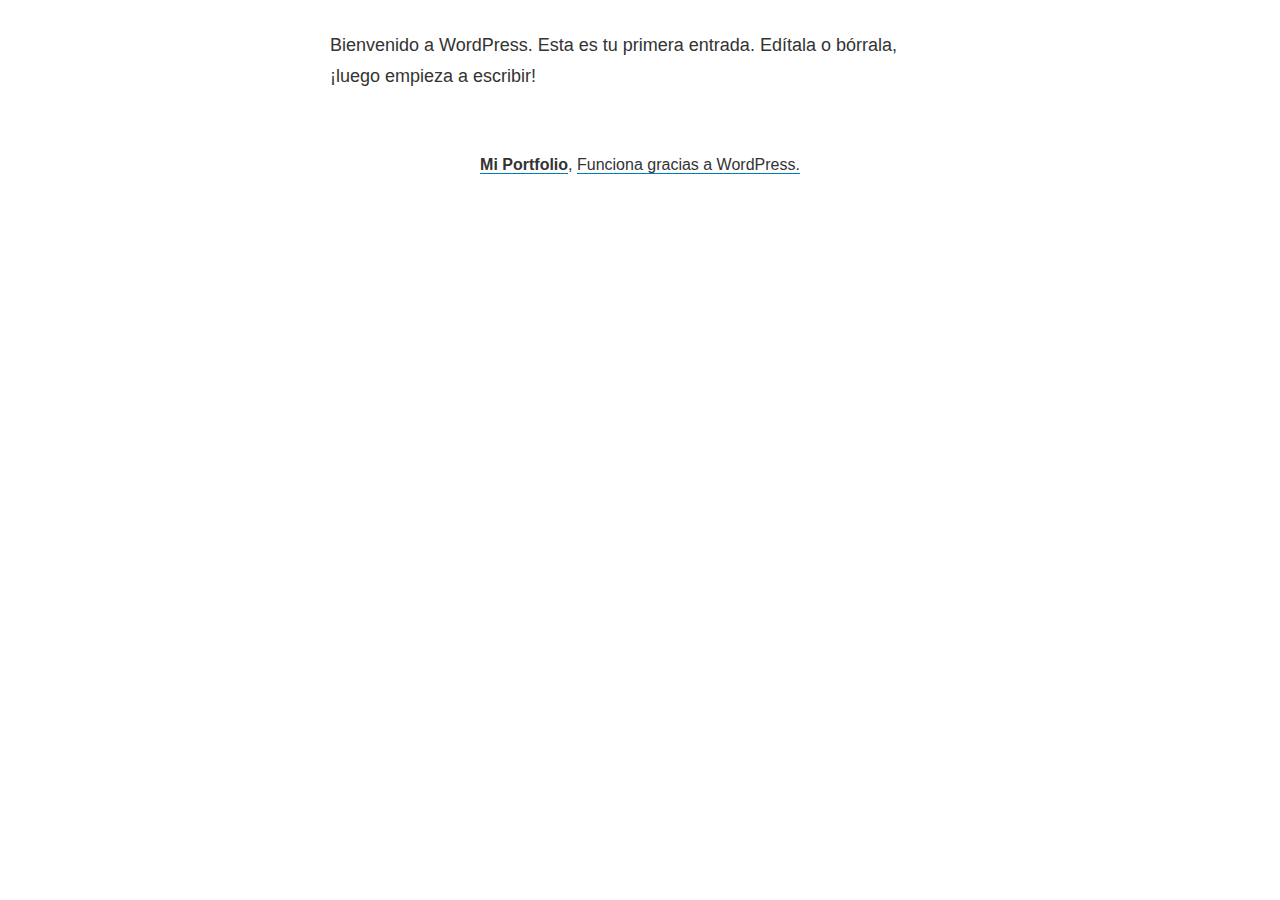
<file: 2021/09/13/hola-mundo/index.html>
<!DOCTYPE html>
<html lang="es-MX">
<head>
	<meta charset="UTF-8">
	<meta name="viewport" content="width=device-width, initial-scale=1">
	<link rel="profile" href="https://gmpg.org/xfn/11">
	<title>¡Hola mundo! &#8211; Mi Portfolio</title>
<meta name="robots" content="max-image-preview:large">
<link rel="dns-prefetch" href="//fonts.googleapis.com">
<link rel="dns-prefetch" href="//s.w.org">
<link rel="alternate" type="application/rss+xml" title="Mi Portfolio &raquo; Feed" href="https://naheulu.github.io/WordpressFolio/feed/">
<link rel="alternate" type="application/rss+xml" title="Mi Portfolio &raquo; RSS de los comentarios" href="https://naheulu.github.io/WordpressFolio/comments/feed/">
<link rel="alternate" type="application/rss+xml" title="Mi Portfolio &raquo; ¡Hola mundo! RSS de los comentarios" href="https://naheulu.github.io/WordpressFolio/2021/09/13/hola-mundo/feed/">
		<script>
			window._wpemojiSettings = {"baseUrl":"https:\/\/s.w.org\/images\/core\/emoji\/13.1.0\/72x72\/","ext":".png","svgUrl":"https:\/\/s.w.org\/images\/core\/emoji\/13.1.0\/svg\/","svgExt":".svg","source":{"concatemoji":"https:\/\/naheulu.github.io\/WordpressFolio\/wp-includes\/js\/wp-emoji-release.min.js?ver=5.8.1"}};
			!function(e,a,t){var n,r,o,i=a.createElement("canvas"),p=i.getContext&&i.getContext("2d");function s(e,t){var a=String.fromCharCode;p.clearRect(0,0,i.width,i.height),p.fillText(a.apply(this,e),0,0);e=i.toDataURL();return p.clearRect(0,0,i.width,i.height),p.fillText(a.apply(this,t),0,0),e===i.toDataURL()}function c(e){var t=a.createElement("script");t.src=e,t.defer=t.type="text/javascript",a.getElementsByTagName("head")[0].appendChild(t)}for(o=Array("flag","emoji"),t.supports={everything:!0,everythingExceptFlag:!0},r=0;r<o.length;r++)t.supports[o[r]]=function(e){if(!p||!p.fillText)return!1;switch(p.textBaseline="top",p.font="600 32px Arial",e){case"flag":return s([127987,65039,8205,9895,65039],[127987,65039,8203,9895,65039])?!1:!s([55356,56826,55356,56819],[55356,56826,8203,55356,56819])&&!s([55356,57332,56128,56423,56128,56418,56128,56421,56128,56430,56128,56423,56128,56447],[55356,57332,8203,56128,56423,8203,56128,56418,8203,56128,56421,8203,56128,56430,8203,56128,56423,8203,56128,56447]);case"emoji":return!s([10084,65039,8205,55357,56613],[10084,65039,8203,55357,56613])}return!1}(o[r]),t.supports.everything=t.supports.everything&&t.supports[o[r]],"flag"!==o[r]&&(t.supports.everythingExceptFlag=t.supports.everythingExceptFlag&&t.supports[o[r]]);t.supports.everythingExceptFlag=t.supports.everythingExceptFlag&&!t.supports.flag,t.DOMReady=!1,t.readyCallback=function(){t.DOMReady=!0},t.supports.everything||(n=function(){t.readyCallback()},a.addEventListener?(a.addEventListener("DOMContentLoaded",n,!1),e.addEventListener("load",n,!1)):(e.attachEvent("onload",n),a.attachEvent("onreadystatechange",function(){"complete"===a.readyState&&t.readyCallback()})),(n=t.source||{}).concatemoji?c(n.concatemoji):n.wpemoji&&n.twemoji&&(c(n.twemoji),c(n.wpemoji)))}(window,document,window._wpemojiSettings);
		</script>
		<style>img.wp-smiley,
img.emoji {
	display: inline !important;
	border: none !important;
	box-shadow: none !important;
	height: 1em !important;
	width: 1em !important;
	margin: 0 .07em !important;
	vertical-align: -0.1em !important;
	background: none !important;
	padding: 0 !important;
}</style>
	<link rel="stylesheet" id="wp-block-library-css" href="https://naheulu.github.io/WordpressFolio/wp-includes/css/dist/block-library/style.min.css?ver=5.8.1" media="all">
<link rel="stylesheet" id="seedlet-fonts-css" href="https://fonts.googleapis.com/css?family=Fira+Sans%3Aital%2Cwght%400%2C400%3B0%2C500%3B1%2C400%7CPlayfair+Display%3Aital%2Cwght%400%2C400%3B0%2C700%3B1%2C400&#038;subset=latin%2Clatin-ext" media="all">
<link rel="stylesheet" id="seedlet-style-css" href="https://naheulu.github.io/WordpressFolio/wp-content/themes/seedlet/style.css?ver=1.2.9" media="all">
<link rel="stylesheet" id="seedlet-print-style-css" href="https://naheulu.github.io/WordpressFolio/wp-content/themes/seedlet/assets/css/print.css?ver=1.2.9" media="print">
<link rel="stylesheet" id="seedlet-custom-color-overrides-css" href="https://naheulu.github.io/WordpressFolio/wp-content/themes/seedlet/assets/css/custom-color-overrides.css?ver=1.2.9" media="all">
<style id="seedlet-custom-color-overrides-inline-css">:root {}::selection { background-color: #F2F2F2;}::-moz-selection { background-color: #F2F2F2;}</style>
<link rel="stylesheet" id="blank-canvas-styles-css" href="https://naheulu.github.io/WordpressFolio/wp-content/themes/blank-canvas/style.css?ver=5.8.1" media="all">
<link rel="https://api.w.org/" href="https://naheulu.github.io/WordpressFolio/wp-json/">
<link rel="alternate" type="application/json" href="https://naheulu.github.io/WordpressFolio/wp-json/wp/v2/posts/1">
<link rel="EditURI" type="application/rsd+xml" title="RSD" href="https://naheulu.github.io/WordpressFolio/xmlrpc.php?rsd">
<link rel="wlwmanifest" type="application/wlwmanifest+xml" href="https://naheulu.github.io/WordpressFolio/wp-includes/wlwmanifest.xml"> 
<meta name="generator" content="WordPress 5.8.1">
<link rel="canonical" href="https://naheulu.github.io/WordpressFolio/2021/09/13/hola-mundo/">
<link rel="shortlink" href="https://naheulu.github.io/WordpressFolio/?p=1">
<link rel="alternate" type="application/json+oembed" href="https://naheulu.github.io/WordpressFolio/wp-json/oembed/1.0/embed?url=https%3A%2F%2Fnaheulu.github.io%2FWordpressFolio%2F2021%2F09%2F13%2Fhola-mundo%2F">
<link rel="alternate" type="text/xml+oembed" href="https://naheulu.github.io/WordpressFolio/wp-json/oembed/1.0/embed?url=https%3A%2F%2Fnaheulu.github.io%2FWordpressFolio%2F2021%2F09%2F13%2Fhola-mundo%2F&#038;format=xml">
<link rel="pingback" href="https://naheulu.github.io/WordpressFolio/xmlrpc.php">
</head>

<body class="post-template-default single single-post postid-1 single-format-standard wp-embed-responsive hide-post-and-page-titles hide-site-footer hide-comments singular elementor-default elementor-kit-32">
<div id="page" class="site">
	<a class="skip-link screen-reader-text" href="#content">Saltar al contenido</a>

	

	<div id="content" class="site-content">

	<section id="primary" class="content-area">
		<main id="main" class="site-main" role="main">

			
<article id="post-1" class="post-1 post type-post status-publish format-standard hentry category-sin-categoria entry">
	
	
	<div class="entry-content">
		
<p>Bienvenido a WordPress. Esta es tu primera entrada. Edítala o bórrala, ¡luego empieza a escribir!</p>
	</div>
<!-- .entry-content -->

</article><!-- #post-${ID} -->

		</main><!-- #main -->
	</section><!-- #primary -->


	</div>
<!-- #content -->

	<footer id="colophon" class="site-footer default-max-width" role="contentinfo" aria-label="Pie de página">
		
<div class="site-info">
				<a class="site-name" href="https://naheulu.github.io/WordpressFolio/" rel="home">Mi Portfolio</a><span class="comma">,</span>
		<a href="https://es-mx.wordpress.org/" class="imprint">
		Funciona gracias a WordPress.	</a>
	</div>
<!-- .site-info -->
	</footer><!-- #colophon -->

</div>
<!-- #page -->

<script src="https://naheulu.github.io/WordpressFolio/wp-includes/js/comment-reply.min.js?ver=5.8.1" id="comment-reply-js"></script>
<script src="https://naheulu.github.io/WordpressFolio/wp-includes/js/wp-embed.min.js?ver=5.8.1" id="wp-embed-js"></script>
	<script>
	/(trident|msie)/i.test(navigator.userAgent)&&document.getElementById&&window.addEventListener&&window.addEventListener("hashchange",function(){var t,e=location.hash.substring(1);/^[A-z0-9_-]+$/.test(e)&&(t=document.getElementById(e))&&(/^(?:a|select|input|button|textarea)$/i.test(t.tagName)||(t.tabIndex=-1),t.focus())},!1);
	</script>
	
</body>
</html>
</file>
